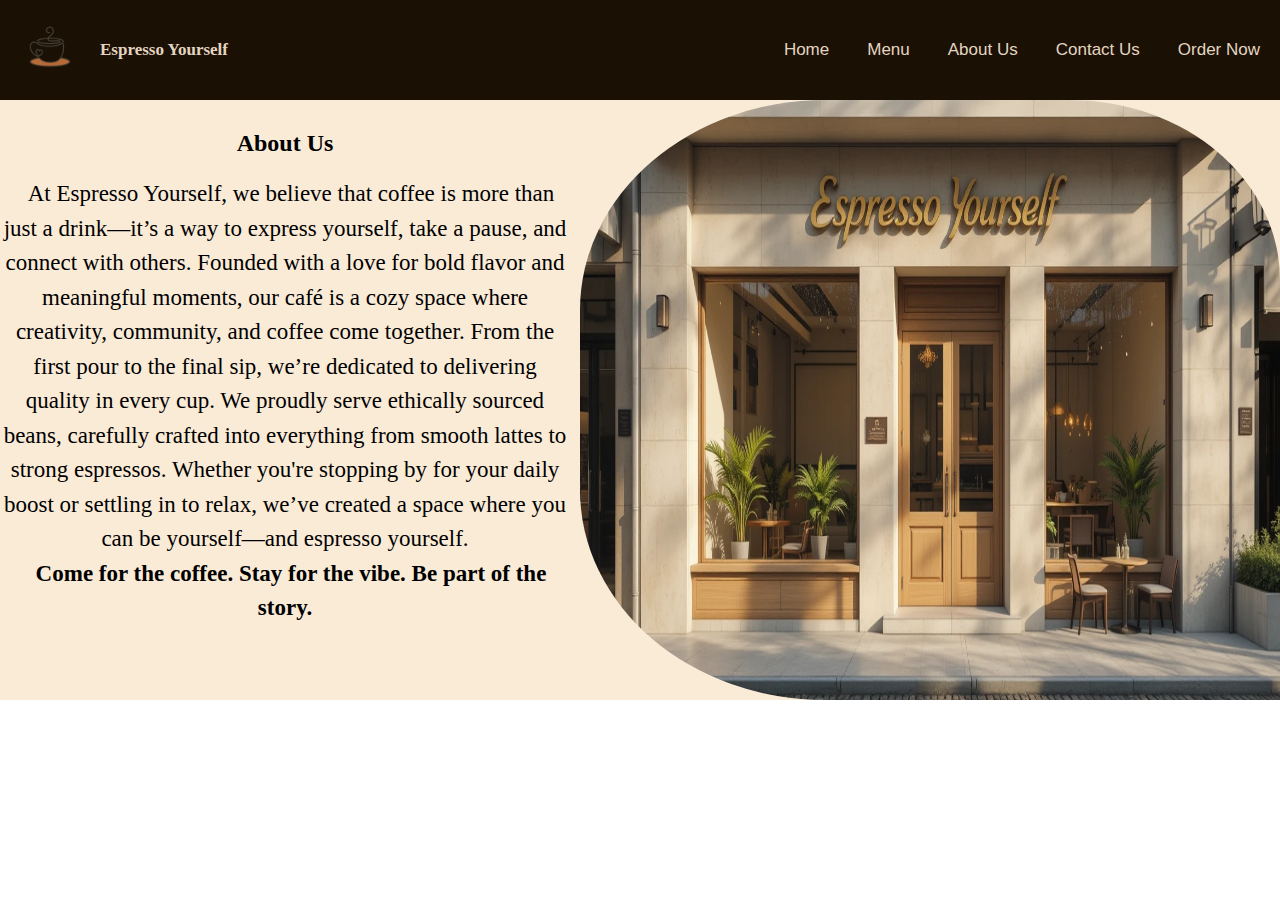
<file: pages/aboutus.html>
<!DOCTYPE html>
<html lang="en">
<head>
    <meta charset="UTF-8">
    <meta name="viewport" content="width=device-width, initial-scale=1.0">
    <title>Document</title>
    <link rel="stylesheet" href="../assets/styles/style.css">
</head>
<body>
    <header id="header">
        <nav class="navbar container">
            <div class="top-row">
            <div class="logo">
                <img src="../assets/images/logo1.png" class="logo-image">
                 <span class="heading">Espresso Yourself</span>
            </div>
            </div>
            <input type="checkbox" id="menu-toggle" class="menu-toggle"/>
            <label for="menu-toggle" class="menu-btn">☰</label>
            <ul class="nav-links">
                <li><a href="../index.html">Home</a></li>
                <li><a href="../pages/menu.html">Menu</a></li>
                <li><a href="../pages/aboutus.html">About Us</a></li>
                <li><a href="../pages/contactus.html">Contact Us</a></li>
                <li><a href="../pages/reviews.html">Order Now</a></li>
            </ul>
        </nav>
    </header>
    <section id="about-section">
<div class="about">
    <h2 class="heading">About Us</h2>
    <p>At Espresso Yourself, we believe that coffee is more than just a drink—it’s a way to express yourself, take a pause, and connect with others.

        Founded with a love for bold flavor and meaningful moments, our café is a cozy space where creativity, community, and coffee come together. From the first pour to the final sip, we’re dedicated to delivering quality in every cup.
        
        We proudly serve ethically sourced beans, carefully crafted into everything from smooth lattes to strong espressos. Whether you're stopping by for your daily boost or settling in to relax, we’ve created a space where you can be yourself—and espresso yourself.</p>
        

     <p class="about-text">Come for the coffee. Stay for the vibe. Be part of the story.</p>
     
</div>
<img src="../assets/images/Exterior.png" alt="coffee-shop-exterior" class="exterior">
</section>
</body>
</html>
</file>
<file: assets/styles/style.css>
@import "button.css";

@import "navbar.css";
@import "hero-banner.css";
@import "features.css";
@import "promo.css";
@import "about.css";
 
* {
    padding: 0;
    margin: 0;
    box-sizing: border-box;
}

html, body {
    padding: 0;
    margin: 0;
    width: 100%;
    font-family: Arial, Helvetica, sans-serif;
}

.container {
    width: 100%;
    margin: 0 auto;
}
.heading {
    font-family:Georgia, 'Times New Roman', Times, serif;
    font-weight: bold;
}
</file>
